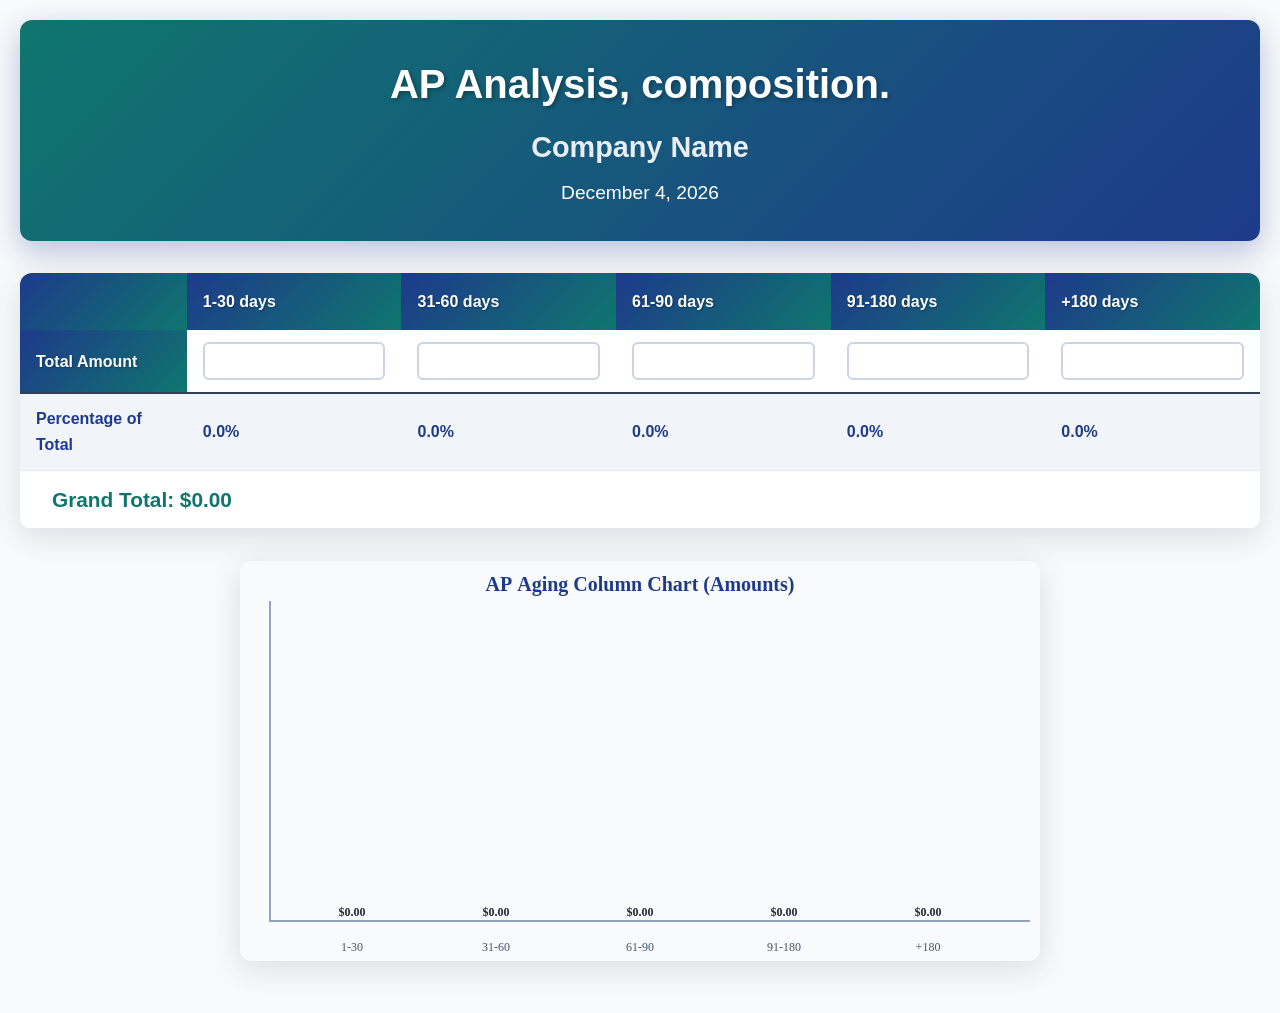
<file: index.html>
<!DOCTYPE html>
<html lang="es">
<head>
    <meta charset="UTF-8">
    <meta name="viewport" content="width=device-width, initial-scale=1.0">
    <title>AP Analysis</title>
    <link rel="stylesheet" href="style.css">
    <script src="javascript.js"></script>
</head>
<body>
    <header class="hero-header">
        <h1>AP Analysis, composition.</h1>
        <h2>Company Name</h2>
        <h3 id="current-date">Date will load here...</h3>
    </header>
    <main>
        <table id="ap-table" class="ap-table">
            <thead>
                <tr>
                    <th></th>
                    <th>1-30 days</th>
                    <th>31-60 days</th>
                    <th>61-90 days</th>
                    <th>91-180 days</th>
                    <th>+180 days</th>
                </tr>
            </thead>
            <tr class="input-row">
                <th>Total Amount</th>
                <td><input type="number" step="0.01" min="0" class="amount-input" data-col="1" id="input-1"></td>
                <td><input type="number" step="0.01" min="0" class="amount-input" data-col="2" id="input-2"></td>
                <td><input type="number" step="0.01" min="0" class="amount-input" data-col="3" id="input-3"></td>
                <td><input type="number" step="0.01" min="0" class="amount-input" data-col="4" id="input-4"></td>
                <td><input type="number" step="0.01" min="0" class="amount-input" data-col="5" id="input-5"></td>
            </tr>
            <tfoot>
                <tr class="summary-row">
                    <td>Percentage of Total</td>
                    <td id="pct-1">0%</td>
                    <td id="pct-2">0%</td>
                    <td id="pct-3">0%</td>
                    <td id="pct-4">0%</td>
                    <td id="pct-5">0%</td>
                </tr>
                <tr>
                    <td colspan="6"><span id="grand-total">Grand Total: $0.00</span></td>
                </tr>
            </tfoot>
        </table>
        <canvas id="column-chart" width="800" height="400" class="chart-canvas"></canvas>
    </main>
</body>
</html>
</file>
<file: style.css>
/* Petrol Oil Theme - Dark navy blue, teal green, slate grey */

* {
    margin: 0;
    padding: 0;
    box-sizing: border-box;
}

body {
    font-family: 'Segoe UI', Tahoma, Geneva, Verdana, sans-serif;
    background-color: #F8FAFC;
    color: #1E3A8A;
    line-height: 1.6;
    padding: 20px;
}

.hero-header {
    text-align: center;
    background: linear-gradient(135deg, #0F766E 0%, #1E3A8A 100%);
    color: white;
    padding: 2rem;
    border-radius: 12px;
    margin-bottom: 2rem;
    box-shadow: 0 10px 30px rgba(30, 58, 138, 0.3);
}

.hero-header h1 {
    font-size: 2.5rem;
    margin-bottom: 0.5rem;
    text-shadow: 2px 2px 4px rgba(0,0,0,0.3);
}

.hero-header h2 {
    font-size: 1.8rem;
    opacity: 0.9;
    margin-bottom: 0.5rem;
}

#current-date {
    font-size: 1.2rem;
    font-weight: 300;
}

.ap-table {
    width: 100%;
    border-collapse: collapse;
    background: white;
    border-radius: 12px;
    overflow: hidden;
    box-shadow: 0 8px 32px rgba(51, 65, 85, 0.15);
    margin-bottom: 2rem;
}

.ap-table th {
    background: linear-gradient(135deg, #1E3A8A 0%, #0F766E 100%);
    color: white;
    padding: 1rem;
    text-align: left;
    font-weight: 600;
    text-shadow: 1px 1px 2px rgba(0,0,0,0.3);
}

.chart-canvas {
    display: block;
    margin: 2rem auto;
    background: white;
    border-radius: 12px;
    box-shadow: 0 8px 32px rgba(51, 65, 85, 0.15);
    max-width: 100%;
    height: auto;
}

.ap-table td {
    padding: 0.75rem 1rem;
    border-bottom: 1px solid #E2E8F0;
}

.ap-table tbody tr:hover {
    background-color: #EFF6FF;
}

.amount-input {
    width: 100%;
    padding: 0.5rem;
    border: 2px solid #CBD5E1;
    border-radius: 6px;
    font-size: 1rem;
    transition: all 0.3s ease;
    background: white;
}

.amount-input:focus {
    outline: none;
    border-color: #00B4D8;
    box-shadow: 0 0 0 3px rgba(0, 180, 216, 0.1);
}

.summary-row {
    font-weight: 600;
    background-color: #F1F5F9;
    color: #1E3A8A;
}

.summary-row td {
    border-top: 2px solid #334155;
}

#grand-total {
    font-size: 1.3rem;
    font-weight: bold;
    color: #0F766E;
    margin-left: 1rem;
}

#add-row {
    background: linear-gradient(135deg, #0F766E 0%, #00B4D8 100%);
    color: white;
    border: none;
    padding: 0.75rem 1.5rem;
    border-radius: 8px;
    cursor: pointer;
    font-size: 1rem;
    font-weight: 600;
    transition: all 0.3s ease;
    margin-right: 1rem;
}

#add-row:hover {
    transform: translateY(-2px);
    box-shadow: 0 8px 25px rgba(15, 118, 110, 0.4);
}

@media (max-width: 768px) {
    .ap-table {
        font-size: 0.9rem;
    }
    
    .ap-table th,
    .ap-table td {
        padding: 0.5rem;
    }
    
    .hero-header h1 {
        font-size: 2rem;
    }
}
</file>
